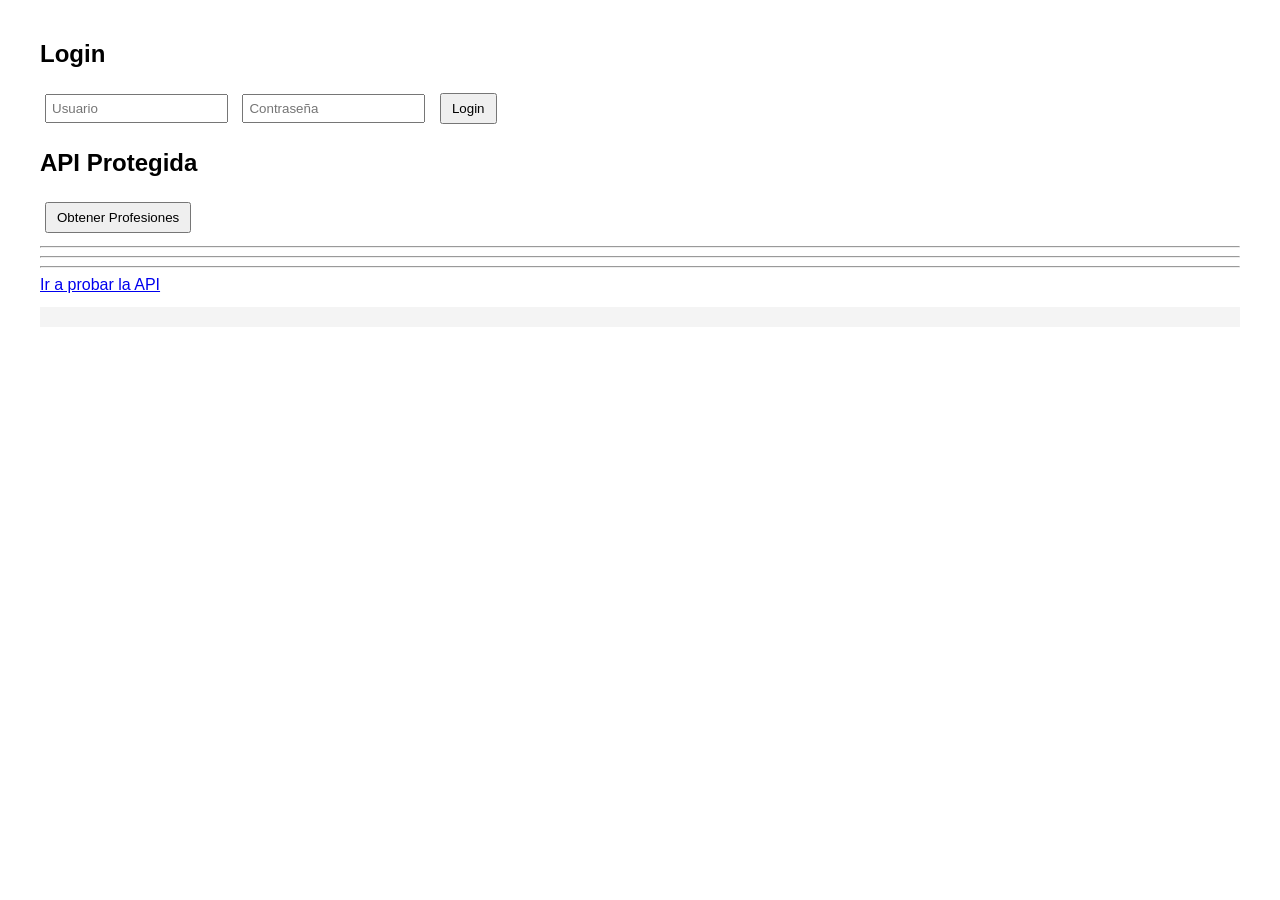
<file: src/main/resources/static/index.html>
<!DOCTYPE html>
<html>
<head>
    <meta charset="UTF-8">
    <title>Mini Frontend JWT</title>
    <link rel="stylesheet" href="css/styles.css">
</head>
<body>

<h2>Login</h2>

<input type="text" id="username" placeholder="Usuario">
<input type="password" id="password" placeholder="Contraseña">
<button type="button" onclick="login()">Login</button>

<h2>API Protegida</h2>
<button onclick="getProfesiones()">Obtener Profesiones</button>
<hr>
<hr>
<hr>
<a href="/view/vistas.html">Ir a probar la API</a>

<pre id="resultado"></pre>

<script src="js/app.js"></script>

</body>
</html>
</file>
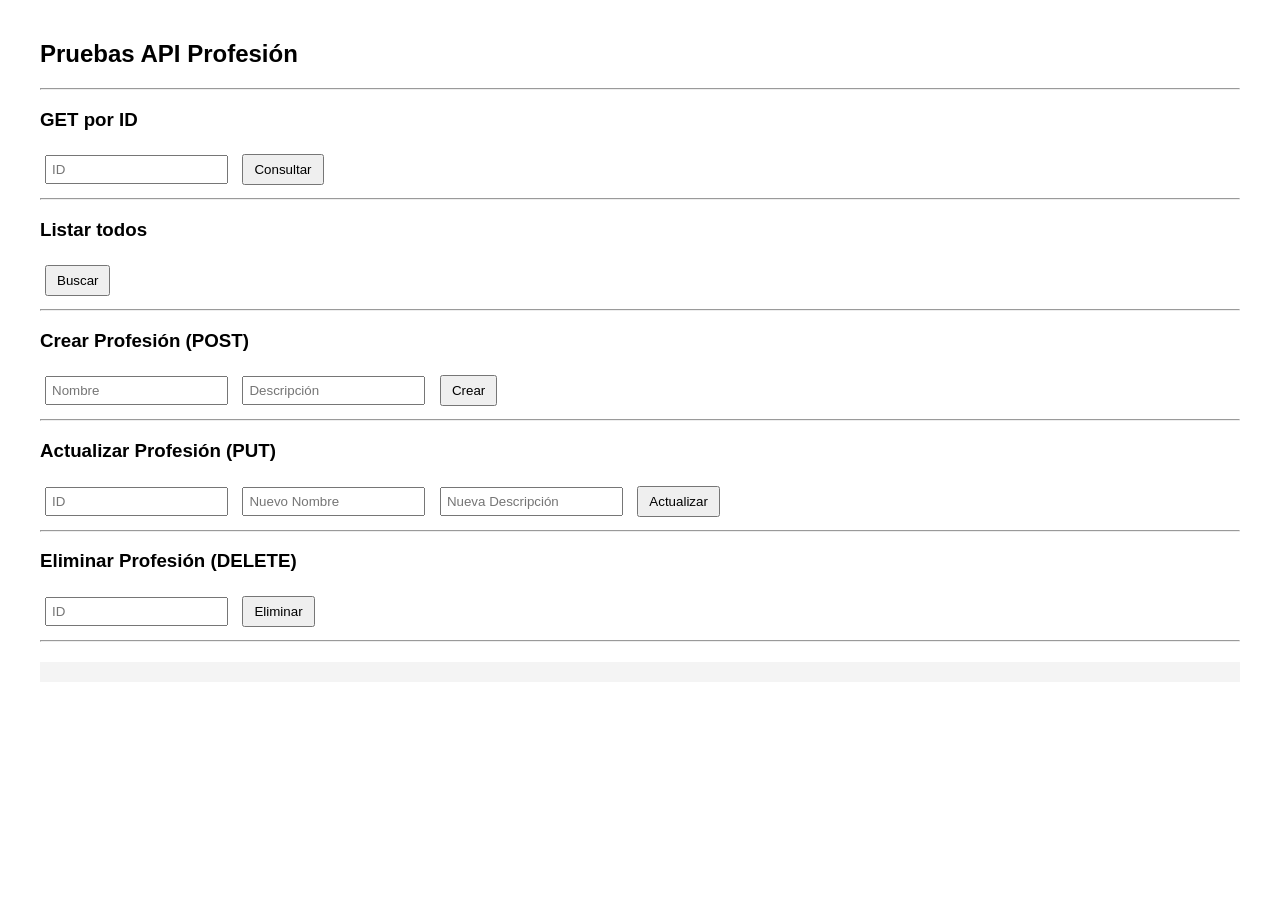
<file: src/main/resources/static/VIEW/vistas.html>
<!DOCTYPE html>
<html>

<head>
    <meta charset="UTF-8">
    <title>Test API Profesión</title>
    <link rel="stylesheet" href="styless2.css">
</head>

<body>

    <h2>Pruebas API Profesión</h2>

    <hr>

    <h3>GET por ID</h3>
    <input type="number" id="getId" placeholder="ID">
    <button onclick="testGetById()">Consultar</button>

    <hr>

    <h3>Listar todos</h3>
    <button onclick="testBuscar()">Buscar</button>

    <hr>

    <h3>Crear Profesión (POST)</h3>
    <input type="text" id="postNombre" placeholder="Nombre">
    <input type="text" id="postDescripcion" placeholder="Descripción">
    <button onclick="testPost()">Crear</button>

    <hr>

    <h3>Actualizar Profesión (PUT)</h3>
    <input type="number" id="putId" placeholder="ID">
    <input type="text" id="putNombre" placeholder="Nuevo Nombre">
    <input type="text" id="putDescripcion" placeholder="Nueva Descripción">
    <button onclick="testPut()">Actualizar</button>

    <hr>

    <h3>Eliminar Profesión (DELETE)</h3>
    <input type="number" id="deleteId" placeholder="ID">
    <button onclick="testDelete()">Eliminar</button>

    <hr>

    <pre id="resultado"></pre>

    <script src="posibles_endpoints.js"></script>

    <script>

        function testGetById() {
            const id = document.getElementById("getId").value;

            getProfesionById(id)
                .then(data => mostrar(data))
                .catch(error => alert(error));
        }

        function testBuscar() {
            listar()
                .then(data => mostrar(data))
                .catch(error => alert(error));
        }

        function testPost() {
            const nombre = document.getElementById("postNombre").value;
            const descripcion = document.getElementById("postDescripcion").value;

            crearProfesion(nombre, descripcion)
                .then(data => mostrar(data))
                .catch(error => alert(error));
        }

        function testPut() {
            const id = document.getElementById("putId").value;
            const nombre = document.getElementById("putNombre").value;
            const descripcion = document.getElementById("putDescripcion").value;

            actualizarProfesionPersonalizada(id, nombre, descripcion)
                .then(data => mostrar(data))
                .catch(error => alert(error));
        }

        function testDelete() {
            const id = document.getElementById("deleteId").value;

            eliminarProfesion(id)
                .then(() => mostrar("Eliminado correctamente"))
                .catch(error => alert(error));
        }

        function mostrar(data) {
            document.getElementById("resultado").textContent =
                JSON.stringify(data, null, 2);
        }
    </script>

</body>

</html>
</file>
<file: src/main/resources/static/css/styles.css>
body {
    font-family: Arial;
    margin: 40px;
}

input {
    margin: 5px;
    padding: 5px;
}

button {
    padding: 6px 10px;
    margin: 5px;
    cursor: pointer;
}

pre {
    background: #f4f4f4;
    padding: 10px;
}
</file>
<file: src/main/resources/static/VIEW/styless2.css>
body {
    font-family: Arial;
    margin: 40px;
}

input {
    margin: 5px;
    padding: 5px;
}

button {
    padding: 6px 10px;
    margin: 5px;
    cursor: pointer;
}

pre {
    background: #f4f4f4;
    padding: 10px;
    margin-top: 20px;
}
</file>
